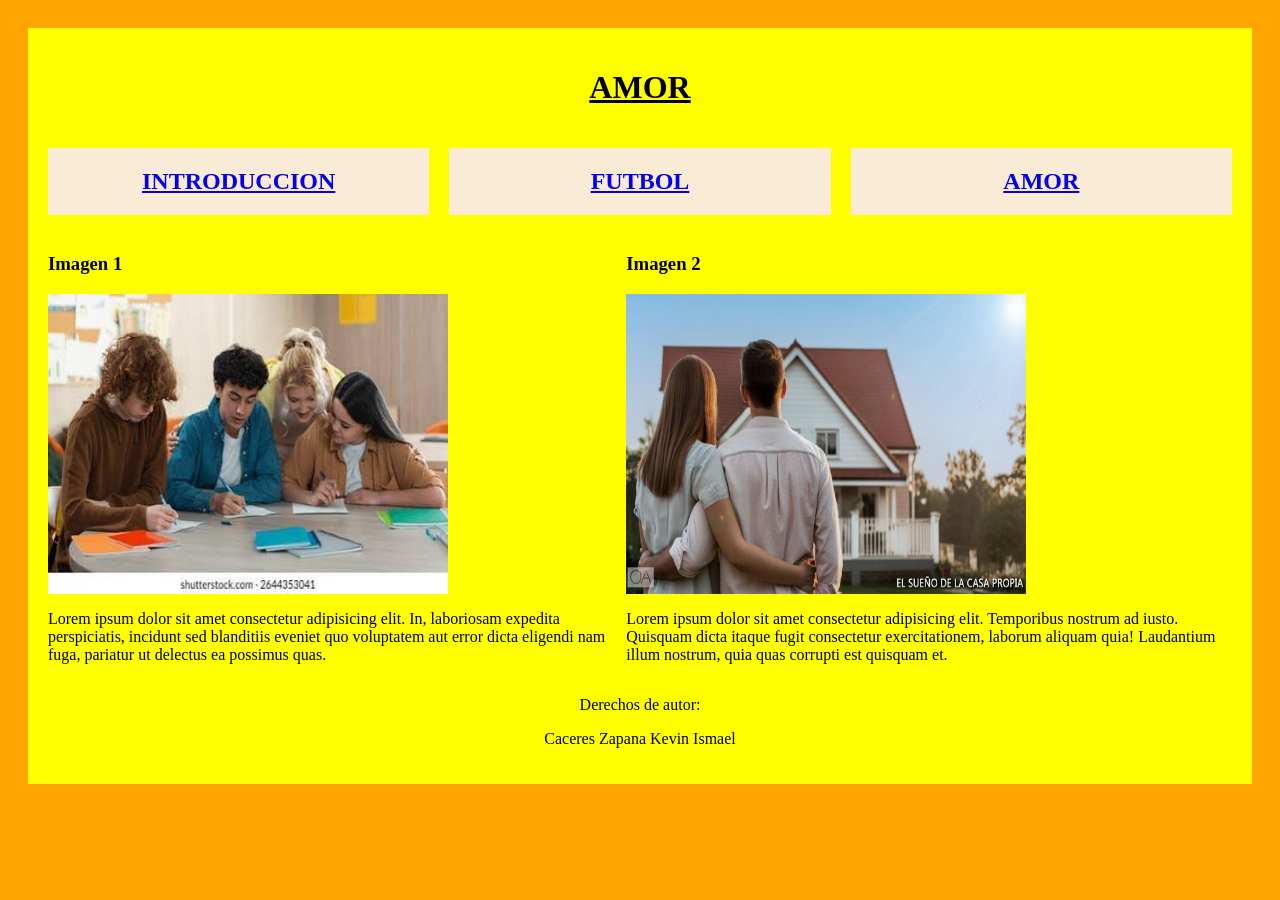
<file: Html/Amor.html>
<!DOCTYPE html>
<html lang="en">
<head>
    <meta charset="UTF-8">
    <meta name="viewport" content="width=device-width, initial-scale=1.0">
    <title>Document</title>
    <link rel="stylesheet" href="../Css/index.css"/>
</head>
<body>
    <div lang="PAGINA-PRINCIPAL">
        <h1>AMOR</h1>
        <div lang="PAGINAS">
            <h2 lang="INTRO"><a href="index.html">INTRODUCCION</a></h2>
            <h2 lang="FUTB"><a href="Futbol.html">FUTBOL</a></h2>
            <h2 lang="AMOR"><a href="Amor.html">AMOR</a></h2>
        </div>
        <div lang="CUADROS">
            <div>
                <h3>Imagen 1</h3>
                <img src="../Imagenes/Equipo.jfif" lang="ONE"/>
                <p>Lorem ipsum dolor sit amet consectetur adipisicing elit. In, laboriosam expedita perspiciatis, incidunt sed blanditiis eveniet quo voluptatem aut error dicta eligendi nam fuga, pariatur ut delectus ea possimus quas.</p>
            </div>
            <div>
                <h3>Imagen 2</h3>
                <img src="../Imagenes/Estable.jpg" lang="TWO"/>
                <p>Lorem ipsum dolor sit amet consectetur adipisicing elit. Temporibus nostrum ad iusto. Quisquam dicta itaque fugit consectetur exercitationem, laborum aliquam quia! Laudantium illum nostrum, quia quas corrupti est quisquam et.</p>
            </div>
        </div>
        <div lang="AUTOR">
            <p>Derechos de autor:</p>
            <p>Caceres Zapana Kevin Ismael</p>
        </div>
    </div>
</body>
</html>
</file>
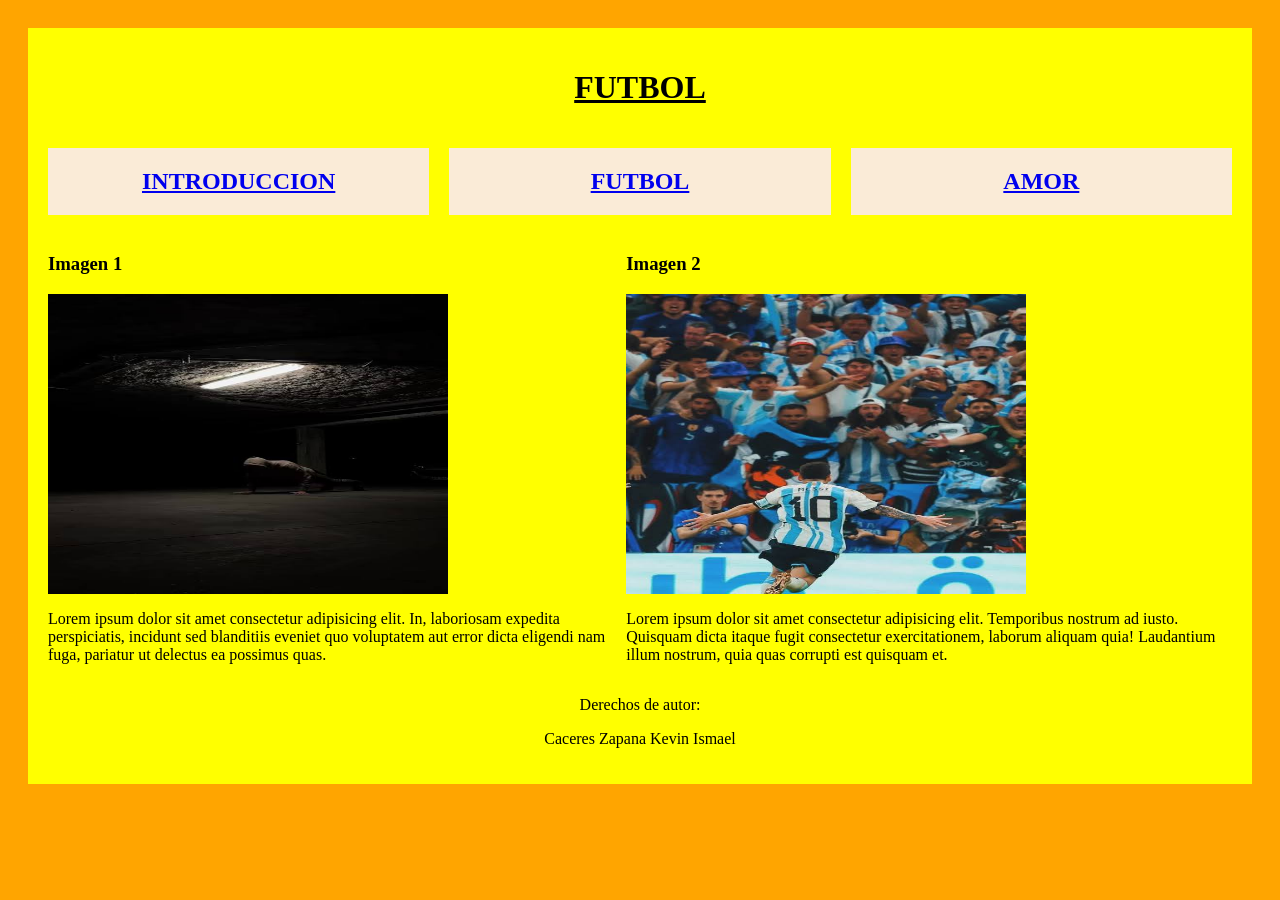
<file: Html/Futbol.html>
<!DOCTYPE html>
<html lang="en">
<head>
    <meta charset="UTF-8">
    <meta name="viewport" content="width=device-width, initial-scale=1.0">
    <title>Document</title>
    <link rel="stylesheet" href="../Css/index.css"/>
</head>
<body>
    <div lang="PAGINA-PRINCIPAL">
        <h1>FUTBOL</h1>
        <div lang="PAGINAS">
            <h2 lang="INTRO"><a href="index.html">INTRODUCCION</a></h2>
            <h2 lang="FUTB"><a href="Futbol.html">FUTBOL</a></h2>
            <h2 lang="AMOR"><a href="Amor.html">AMOR</a></h2>
        </div>
        <div lang="CUADROS">
            <div>
                <h3>Imagen 1</h3>
                <img lang="ONE" src="../Imagenes/Disciplina.jfif" />
                <p>Lorem ipsum dolor sit amet consectetur adipisicing elit. In, laboriosam expedita perspiciatis, incidunt sed blanditiis eveniet quo voluptatem aut error dicta eligendi nam fuga, pariatur ut delectus ea possimus quas.</p>
            </div>
            <div>
                <h3>Imagen 2</h3>
                <img lang="TWO"src="../Imagenes/Adoracion.jfif" />
                <p>Lorem ipsum dolor sit amet consectetur adipisicing elit. Temporibus nostrum ad iusto. Quisquam dicta itaque fugit consectetur exercitationem, laborum aliquam quia! Laudantium illum nostrum, quia quas corrupti est quisquam et.</p>
            </div>
        </div>
        <div lang="AUTOR">
            <p>Derechos de autor:</p>
            <p>Caceres Zapana Kevin Ismael</p>
        </div>
    </div>
</body>
</html>
</file>
<file: Css/index.css>
body{
    background-color: ORANGE;
    padding: 20px;
}
div[lang="PAGINA-PRINCIPAL"]{
    background-color: yellow;
    padding: 20px;
}
h1{
    text-align: center;
    text-decoration: underline;
}
div[lang="PAGINAS"]{
    display: flex;
    gap: 20px;
    width: 100%;
    text-align: center;
}
div[lang="PAGINAS"] > h2 {
    flex: 1;
}
h2[lang="INTRO"]{
    background-color: antiquewhite;
    padding: 20px;
}
h2[lang="FUTB"]{
    background-color: antiquewhite;
    padding: 20px;
}
h2[lang="AMOR"]{
    background-color: antiquewhite;
    padding: 20px;
}
div[lang="CUADROS"]{
    display: flex;
    gap: 20px;
}
div[lang="AUTOR"]{
    text-align: center;
}
img[lang="ONE"]{
    display: block;
    width: 400px;
    height: 300px;
}
img[lang="TWO"]{
    display: block;
    width: 400px;
    height: 300px;
}
</file>
